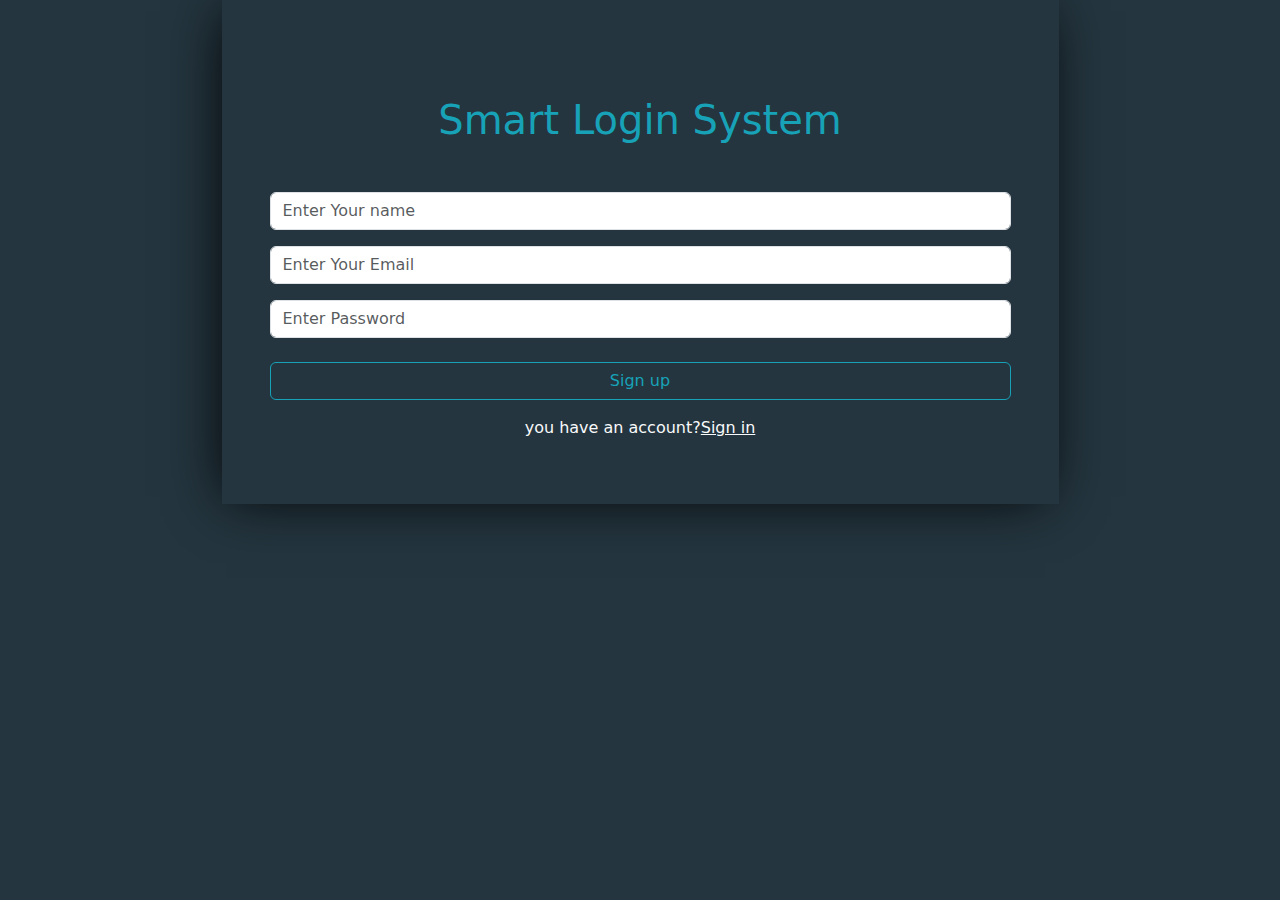
<file: index.html>
<!DOCTYPE html>
<html lang="en">
<head>
    <meta charset="UTF-8">
    <meta name="viewport" content="width=device-width, initial-scale=1.0">
    <link rel="stylesheet" href="Css/all.min.css">
    <link rel="stylesheet" href="Css/bootstrap.min.css">
    <link rel="stylesheet" href="Css/signup.css">
    <title>signup</title>
</head>
<body>
<div class="container">
    <div class="sign-up w-75 m-auto p-5">
        <h1 class="my-5 text-center">Smart Login System</h1>
            <input class="sign-up-name mb-3 form-control" type="text" name="text" id="text" placeholder="Enter Your name" required>
            <input class="sign-up-email mb-3 form-control" type="email" name="email" id="email" placeholder="Enter Your Email" required>
            <input class="sign-up-pass mb-4 form-control" type="password" name="password" id="password" placeholder="Enter Password" required>
            
            <div class="validation">

            </div>
            
            <button class="btn w-100 btn-danger mb-3">Sign up</button>
            <div class="hint2 text-center">
                <p class="text-light">you have an account?<span class="text-decoration-underline">Sign in</span></p>       
            </div>
    </div>
</div>
    <script src="JS/signup.js"></script>
</body>
</html>
</file>
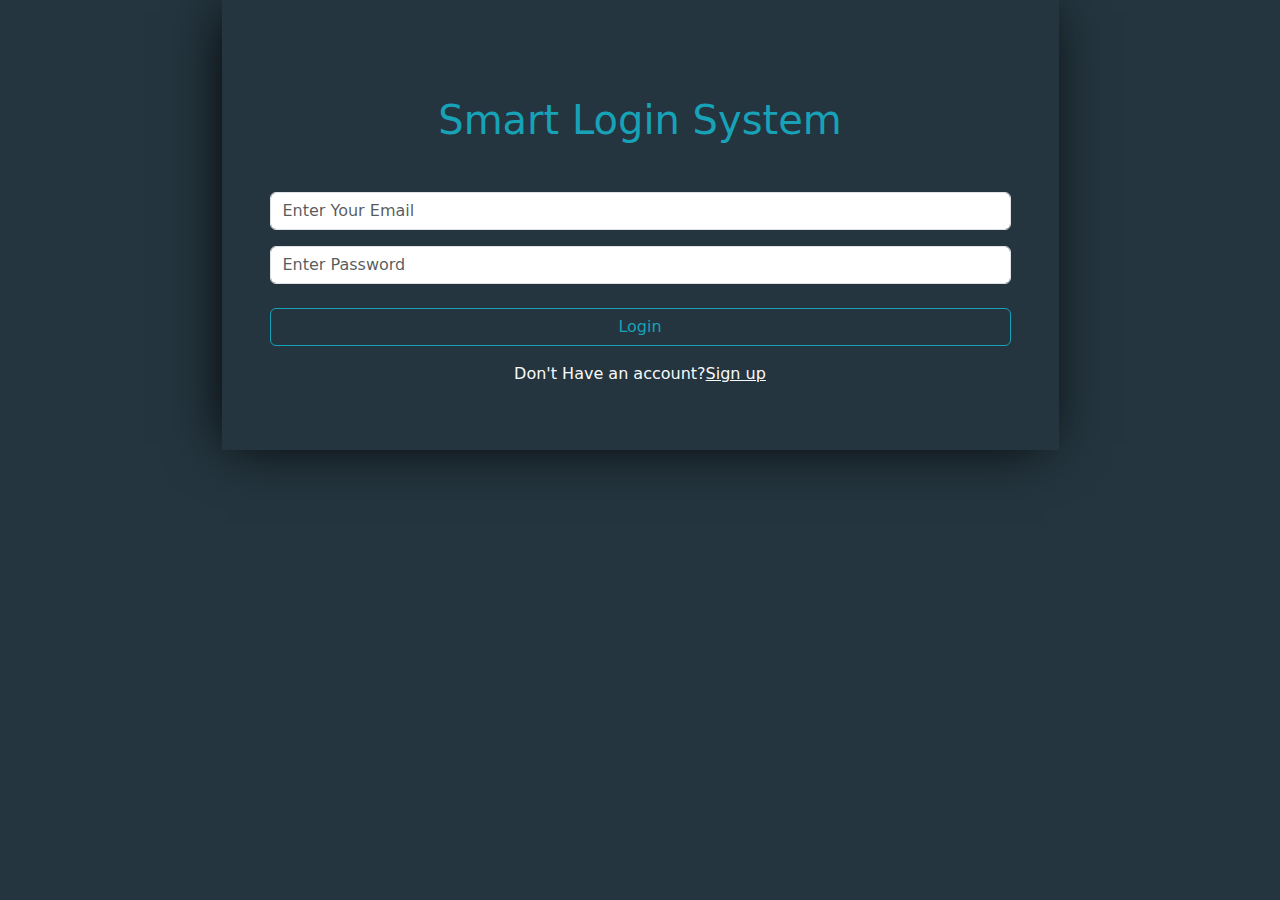
<file: pages/login.html>
<!DOCTYPE html>
<html lang="en">
<head>
    <meta charset="UTF-8">
    <meta name="viewport" content="width=device-width, initial-scale=1.0">
    <link rel="stylesheet" href="../Css/all.min.css">
    <link rel="stylesheet" href="../Css/bootstrap.min.css">
    <link rel="stylesheet" href="../Css/login.css">
    <title>login</title>
</head>
<body>
   <div class="container">
    <div class="login w-75 m-auto p-5">
        <h1 class="m-5 text-center">Smart Login System</h1>
       <input class="login-email mb-3 form-control" type="email" name="email" id="email" placeholder="Enter Your Email" required class="nom">
       <input class="login-pass mb-4 form-control" type="password" name="password" id="password" placeholder="Enter Password" required class="emil">
       <p id="valid" class="text-danger text-center"></p>
       <button class="btn w-100 btn-danger mb-3" >Login</button>
       <div class="hint1 text-center">
           <p class="text-light">Don't Have an account?<span class="text-decoration-underline">Sign up</span></p>                
       </div>
   </div>
   </div>
    <script src="../JS/login.js"></script>
</body>
</html>
</file>
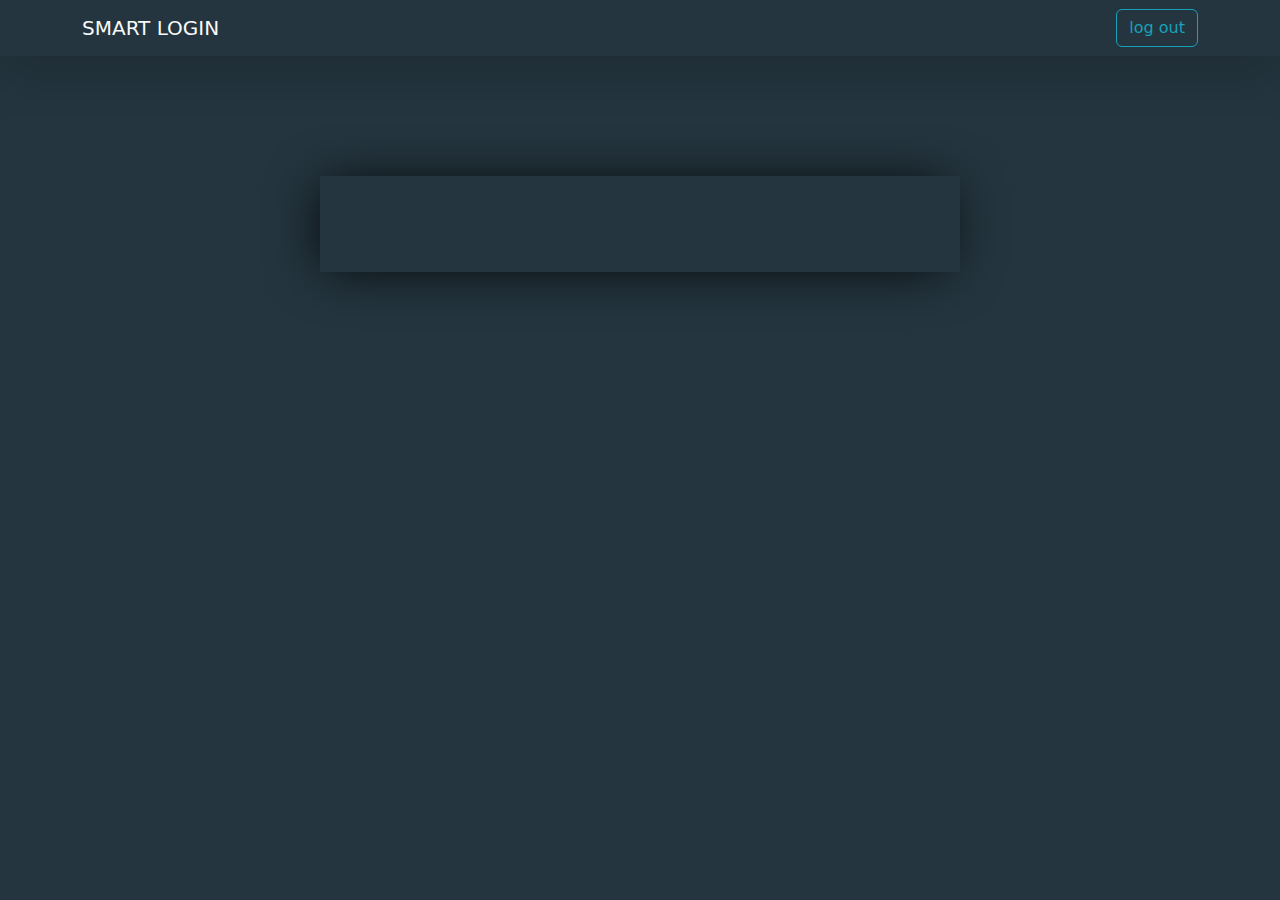
<file: pages/welcome.html>
<!DOCTYPE html>
<html lang="en">

<head>
    <meta charset="UTF-8">
    <meta name="viewport" content="width=device-width, initial-scale=1.0">
    <link rel="stylesheet" href="../Css/all.min.css">
    <link rel="stylesheet" href="../Css/bootstrap.min.css">
    <link rel="stylesheet" href="../Css/welcome.css">
    <title>welcome</title>
</head>

<body>
    <nav class="navbar shadow-lg">
        <div class="container">
            <a class="navbar-brand text-light" href="#">SMART LOGIN</a>
            <button class="logout-btn btn btn-warning" >log out</button>
        </div>
   </nav>
 <br><br><br>
    <div class="container headline text-center my-5 w-50">
       
        <h1 class="welcome py-5 ">

        </h1>
    </div>


    <script src="../JS/welcome.js"></script>
</body>

</html>
</file>
<file: Css/signup.css>
*{
    box-sizing: border-box;
}


body{
    background-color: #24353F;
}
h1{
    color: #17A2B8;
}
.btn{
    background-color: #24353F !important;
    color: #17A2B8 !important;
    border:#17A2B8 solid 1px !important;
}
.btn:hover{
    background-color:#17A2B8 !important;
    color: white !important;
}

.sign-up{
    box-shadow: -5px 2px 54px -9px rgba(0, 0, 0, 1);
}

span{
    cursor: pointer;
}
</file>
<file: Css/login.css>
*{
    box-sizing: border-box;
}


body{
    background-color: #24353F;
}
h1{
    color: #17A2B8;
}
.btn{
    background-color: #24353F !important;
    color: #17A2B8 !important;
    border:#17A2B8 solid 1px !important;
}
.btn:hover{
    background-color:#17A2B8 !important;
    color: white !important;
}

.login,.sign-up{
    box-shadow: -5px 2px 54px -9px rgba(0, 0, 0, 1);
}

span{
    cursor: pointer;
}
</file>
<file: Css/welcome.css>
*{
    box-sizing: border-box;
}


body{
    background-color: #24353F;
}
h1{
    color: #17A2B8;
}
.btn{
    background-color: #24353F !important;
    color: #17A2B8 !important;
    border:#17A2B8 solid 1px !important;
}
.btn:hover{
    background-color:#17A2B8 !important;
    color: white !important;
}

.headline{
    box-shadow: -5px 2px 54px -9px rgba(0, 0, 0, 1);
}

span{
    cursor: pointer;
}
</file>
